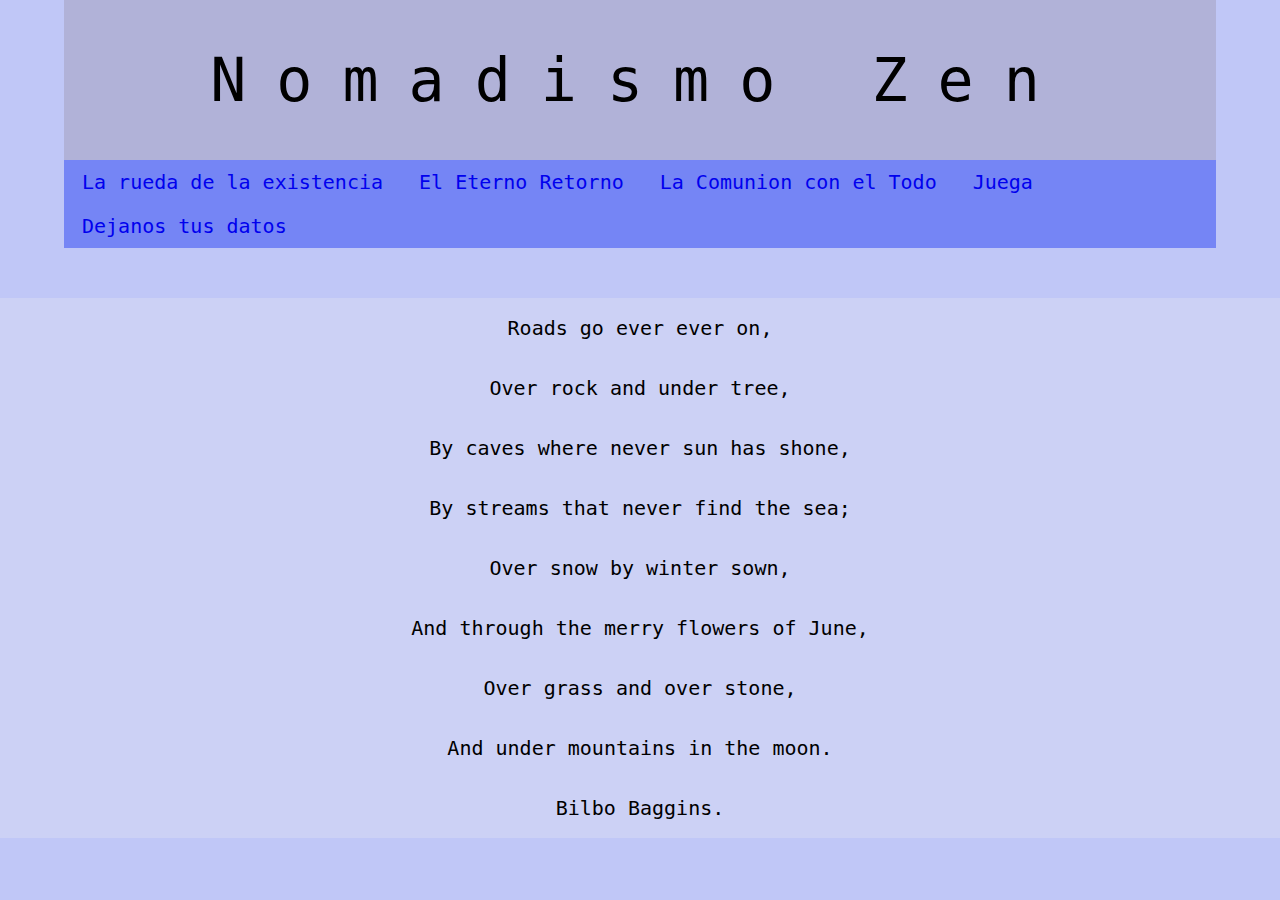
<file: index.html>
<!DOCTYPE html>
<html>
<head>
  <meta charset="UTF-8">
  <title> Nomadismo zen </title>
  <link rel="stylesheet" href = "estilos/estilos.css">

</head>
<body>
  <script src="jquery-3.1.1.js"></script>
  <script src="ahorcado.js" type="text/javascript"></script>


<header>
<h1>  Nomadismo Zen </h1>

<nav>
  <ul>
    <li> <a target="_blank" href="la rueda de la existencia.html">
       La rueda de la existencia
         </a>
     </li>
     <li> <a target="_blank" href="el eterno retorno.html">El Eterno Retorno </a></li>
     <li> <a target="_blank" href="la comunion con el todo.html">La Comunion con el Todo </a> </li>
     <li> <a target="_blank" href="Juega.html">Juega </a></li>
     <li> <a target="_blank" href="dejanos_tus_datos.html">Dejanos tus datos </a></li>

   </ul>
</nav>


</header>

<section class="main">
  <articles>
    <p>

      Roads go ever ever on,<br>
      Over rock and under tree,<br>
      By caves where never sun has shone,<br>
      By streams that never find the sea;<br>
      Over snow by winter sown,<br>
      And through the merry flowers of June,<br>
      Over grass and over stone,<br>
      And under mountains in the moon.<br>

      Bilbo Baggins.
    </p>
  </articles>
</section>



</body>
<html>
</file>
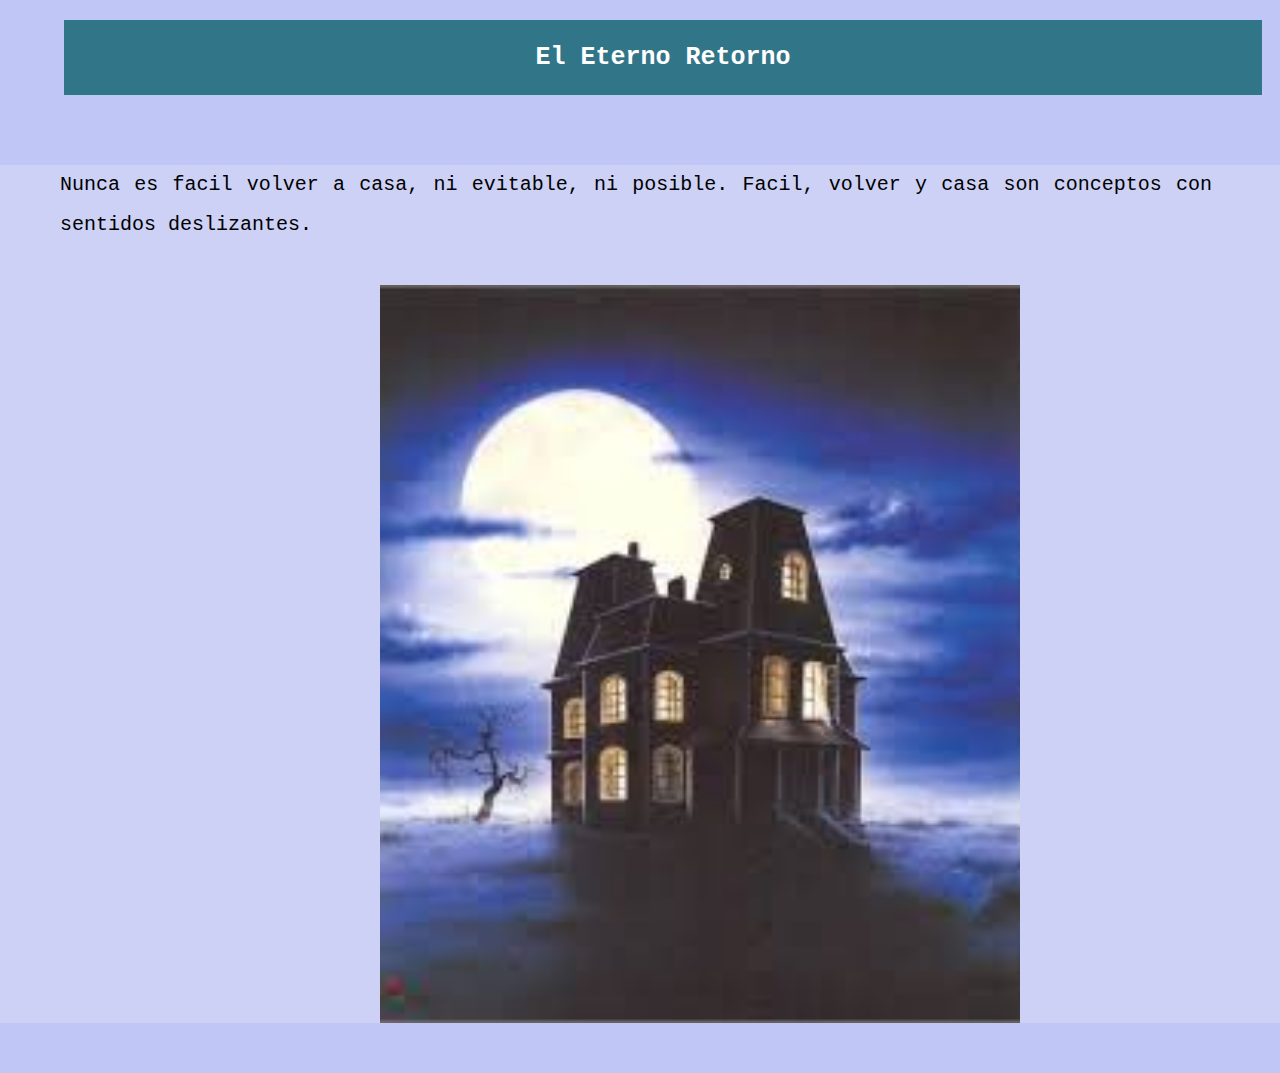
<file: el eterno retorno.html>
<html>
<head>
  <title> El eterno retorno </title>
    <meta charset="utf-8">
    <link rel="stylesheet" href = "estilos/estilos.css">
</head>

<body>



<header >

<h2>       El Eterno Retorno </h2>

</header>

<section class="rueda">
  <articles>
       <p> Nunca es facil volver a casa, ni evitable, ni posible.
         Facil, volver y casa son conceptos con sentidos deslizantes.

        </p>


<div>
      <img src="imagenes/casa.jpeg" alt="casa que da miedo">

</div>


    </articles>

</section>
</body>
</html>
</file>
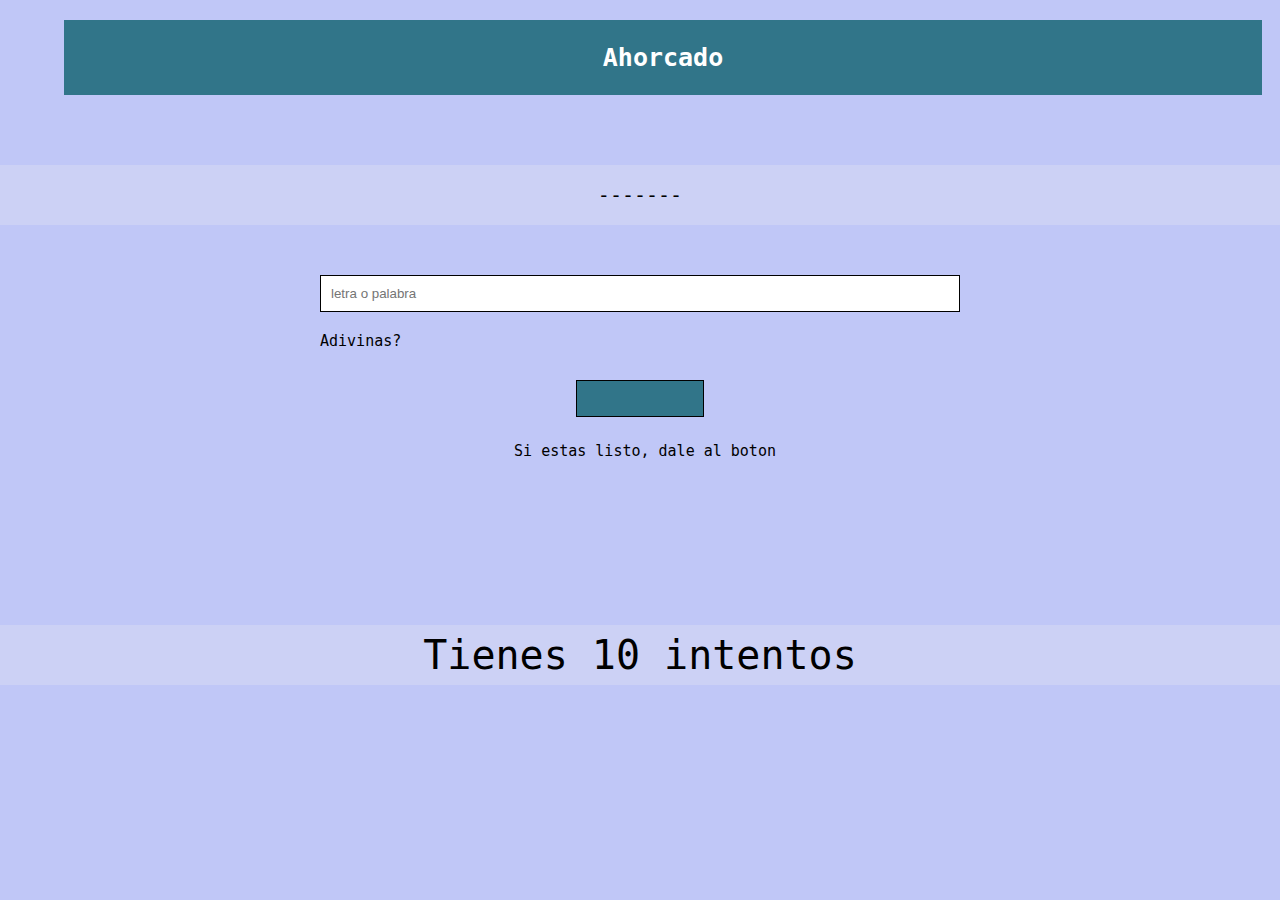
<file: Juega.html>
<!DOCTYPE html>
<html>

<head>
  <meta charset="utf-8">
  <title> Nomadismo zen </title>
  <link rel="stylesheet" href = "estilos/estilos.css">
  <script src="jquery-3.1.1.js"></script>
  <script src="ahorcado.js" type="text/javascript"></script>
</head>

<body>
  <header>
    <h2> Ahorcado </h2>
  </header>

  <section class="main">
      <p id='palabraEnProceso'>
-------------
      </p>
  </section>

<!--<script> $(document).ready(function() {$('#viajarahora').on('click',
console.log($('#checkearLetraoPalabra').val()));}) </script>
-->
<div>
<form>
  <input type = "text" placeholder= "letra o palabra" size="20px" maxlength="20"
    name="LetraoPalabra" id = "LetraoPalabra" value = "">
  <label for="LetraoPalabra"> Adivinas?</label>
<br><br>
  <input type = "button" value= "" size="20px" maxlength="20"
    name="enviarIntento" id = "enviarIntento" class = "enviarIntento">
  <label for="enviarIntento"> Si estas listo, dale al boton</label>
<br><br>
</form>
<span class="resultado", id = "resultado"> </span>
<div>

</body>
</html>
</file>
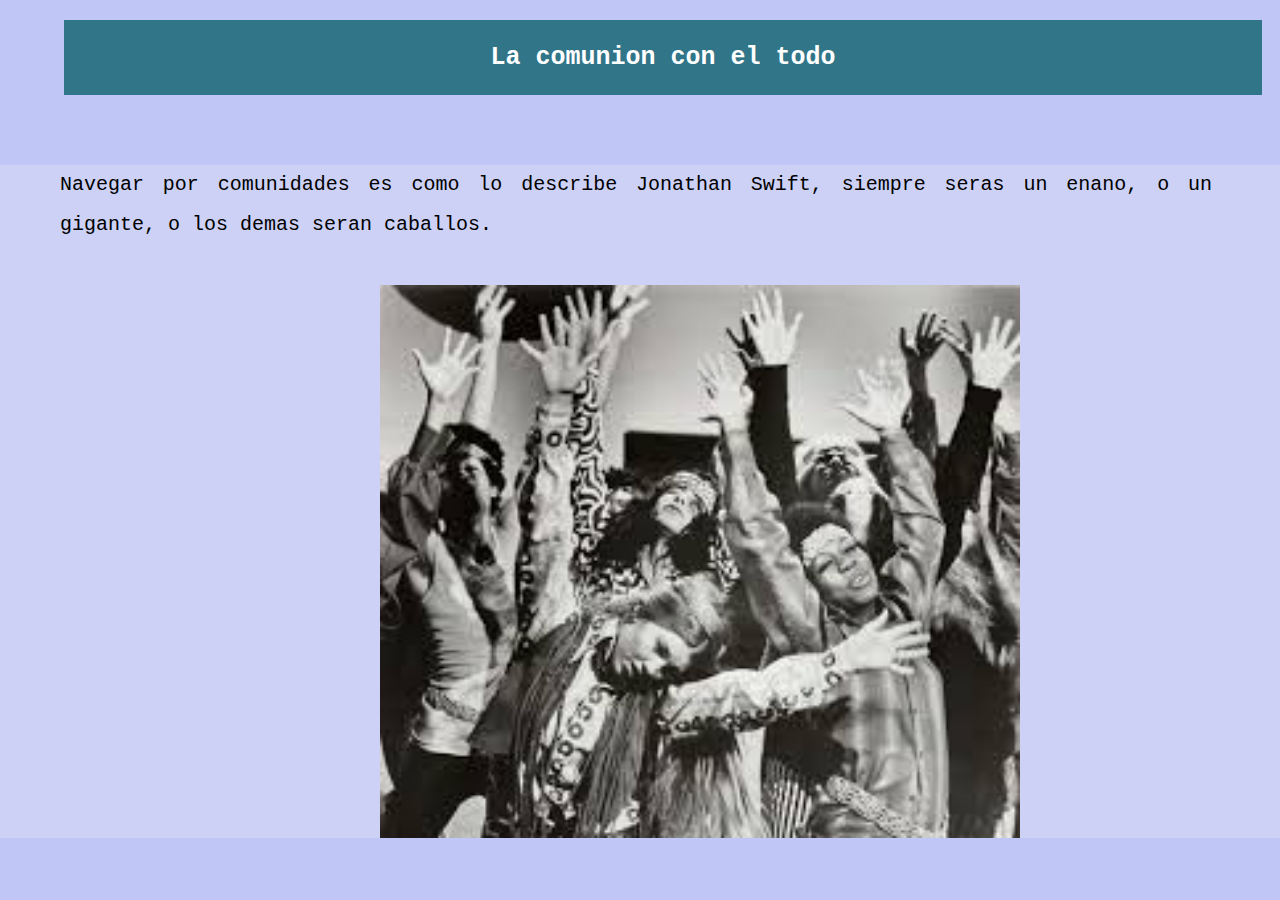
<file: la comunion con el todo.html>
<html>
<head>
  <title> La comunion con el todo </title>
    <link rel="stylesheet" href = "estilos/estilos.css">
</head>

<body>



<header >

<h2>       La comunion con el todo </h2>

</header>

<section class="rueda">
  <articles>
       <p> Navegar por comunidades es como lo describe Jonathan Swift, siempre seras un enano,
         o un gigante, o los demas seran caballos.
        </p>


<div>
      <img src="imagenes/comunidad hipi.jpeg" alt="comunidad hipi">

</div>


    </articles>
    </section>


</body>
<html>
</file>
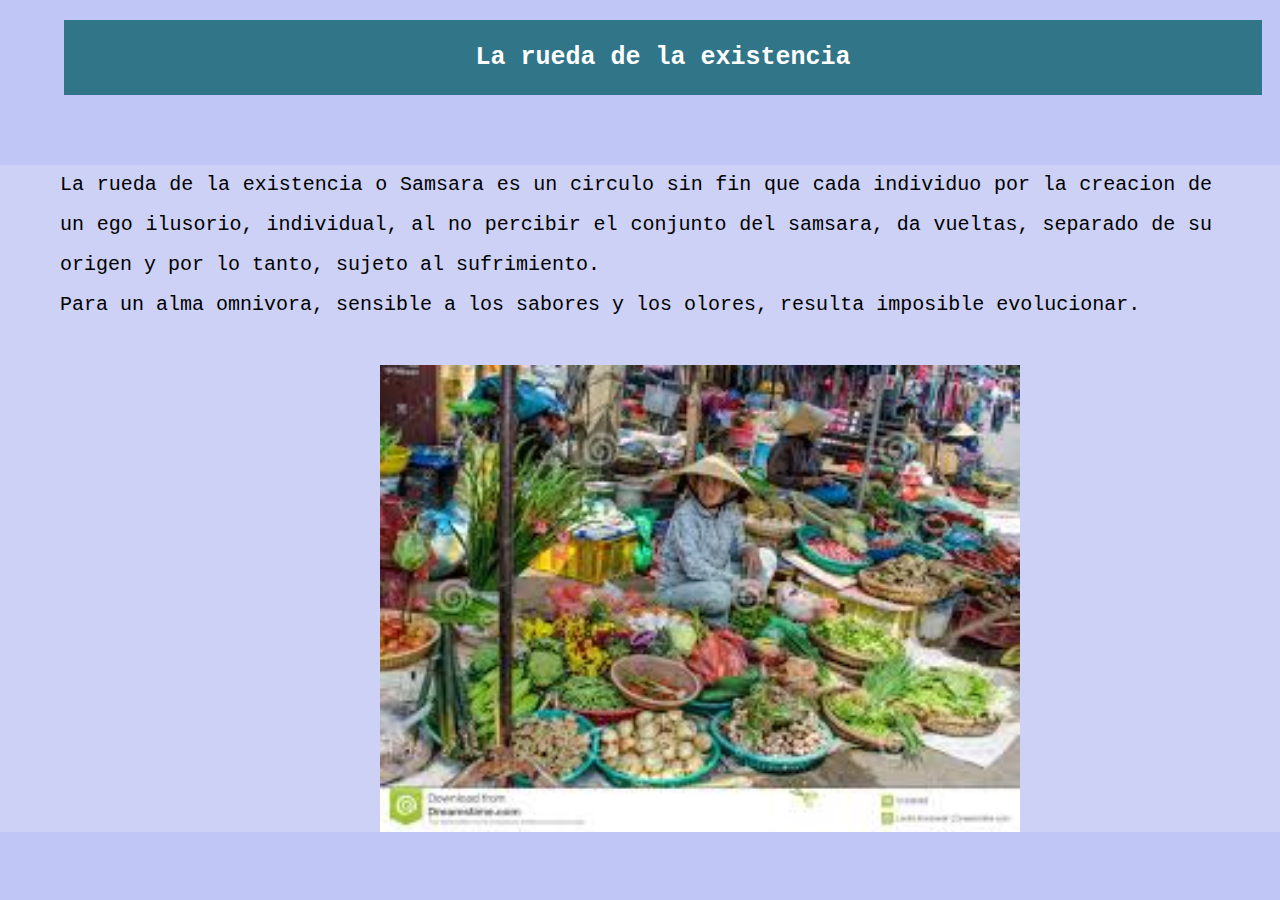
<file: la rueda de la existencia.html>
<html>
<head>
  <title> La rueda de la existencia</title>
    <link rel="stylesheet" href = "estilos/estilos.css">
</head>

<body>



<header >

<h2>       La rueda de la existencia </h2>

</header>

<section class="rueda">
  <articles>
       <p>


          La rueda de la existencia o Samsara es un circulo sin fin que cada individuo
          por la creacion
          de un ego ilusorio, individual, al no percibir el conjunto del samsara,
          da vueltas, separado de su origen y por lo tanto, sujeto al sufrimiento.
          <br>

          Para un alma omnivora, sensible a los sabores y los olores,
           resulta imposible evolucionar.
        </p>



        <img src="imagenes/mercado.jpeg" width = "600px">

</section>
    </articles>


</body>
<html>
</file>
<file: estilos/estilos.css>
*{
  margin:0;
  padding: 0;
}

body{ font-family: monospace;
      background-color: #c0c7f7;
}


form{
  width: 50%;
  margin: 80px auto;
}
header{
  background-color:#b1b2d8;
  width:90%;
  margin:auto;
  text-align: center;
}
header h1{
  line-height: 40px;
  font-weight: normal;
  font-size: 60px;
  letter-spacing: 30px;
  padding: 60px;
}
header nav {
  background-color: #7585f5;
  width: 100%;
  overflow: hidden;
}

header nav ul{
  width: 100%;
  text-align: center;
  list-style: none;
}

header nav ul li {
  margin: auto;
  float: left;
}

header nav ul li a {
  text-decoration: none;
  font-size: 20px;
  padding:10px 18px;
  display: block;
  margin: auto;
}

header nav ul li a:hover{
  background-color: #384cdc;
}

h2{
  background: #317589;
  width: 100%;
  margin: 20px auto;
  padding: 2% 2% ;
  color: white;
  font-size: 25px;
  text-align: center;
}

img{
  width: 50%;
  height: auto;
  margin:auto;
  display: block;
  padding-top: 40px;
}

input,textarea {
  margin-bottom: 20px;
  width:100%;
  padding:10px;
  box-sizing: border-box;
  border: 1px solid #000;
}

input:focus, textarea:focus {
  border: 2px solid #4B77BE;
}

input[type="button"]{
  display:block;
  width: 20%;
  margin: auto;
  margin-bottom: 0px;
  background: #317589;
  margin-bottom: 20px;
}

input[type="button"]:hover{
background: #044F67;
cursor:pointer;
}

label{
  font-size: 15px;
  display: block;
  width:100%;
}

label[for="enviarIntento"]{
  padding:5px;
  text-align: center;
}

section, .resultado{
  width: 100%;
  margin:50px auto;
  background-color: #ccd1f5;
  float: left;
  text-align: center;
  font-size: 20px;
  line-height: 60px;
}

.rueda{
    line-height: 40px;
    text-align: justify;
    padding-left: 60px;
    padding-right: 40px;
}

.rueda p{
  width: 90%;

}

.resultado{
    font-size: 40px;

}
</file>
